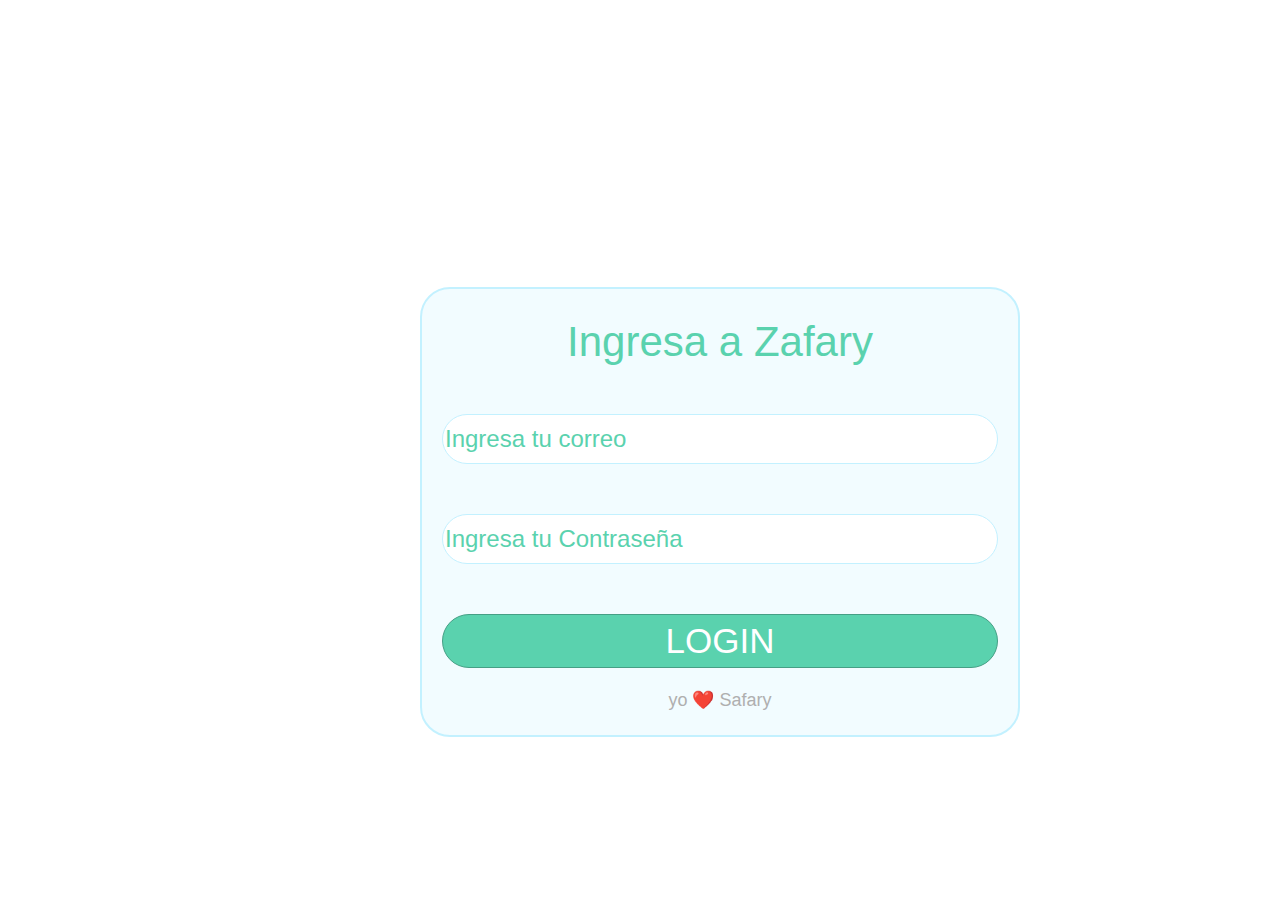
<file: Login/index.html>
<!DOCTYPE html>
<html lang="en">
<head>
    <meta charset="UTF-8">
    <meta name="viewport" content="width=device-width, initial-scale=1.0">
    <meta http-equiv="X-UA-Compatible" content="ie=edge">
    <title>Login</title>
    <link rel="stylesheet" href="styles.css">
</head>
<body class="Login">
  <main class="cuadrado">
    <section class="box-login">
  <h1>Ingresa a Zafary</h1>
  <form class="form-login">
    <input type="text" id= email placeholder="Ingresa tu correo">
    <input type="password" id="pass" placeholder="Ingresa tu Contraseña">
    <button class="button" id="boton" onclick="validarDatos()">LOGIN</button>
    <small class="yo">yo ❤️ Safary</small>
    </form>
  </section>
  </main>
  <script src="index.js"></script>
</body>
</html>
</file>
<file: Login/styles.css>
body{
  margin: 0;
  display: grid;
  grid-template-columns: 1fr;
  position: absolute;
  top: 0;
  bottom: 0;
  left: 0;
  right: 0;
}
 
main{
  display: grid;
  align-items: center;
  justify-items: center;
  
}

.box-login {
  position: absolute;
width: 600px;
height: 450px;
left: 420px;
top: 287px;
  background: #F2FCFF;
  border: 2px solid #C3F1FF;
  box-sizing: border-box;
  border-radius: 30px;
}

h1 {
  font-family: -apple-system, BlinkMacSystemFont, 'Segoe UI', Roboto, Oxygen, Ubuntu, Cantarell, 'Open Sans', 'Helvetica Neue', sans-serif;
  font-style: normal;
  font-weight: normal;
  font-size: 42px;
  line-height: 49px;
  color: #5AD2AE;
  text-align: center
}

.form-login {
  display: grid;
  grid-template-columns: 1fr;
  grid-row-gap: 10px;
  border-radius: 39.5px;
}


  

.yo{
  font-family: -apple-system, BlinkMacSystemFont, 'Segoe UI', Roboto, Oxygen, Ubuntu, Cantarell, 'Open Sans', 'Helvetica Neue', sans-serif;
  font-style: normal;
  font-weight: normal;
  font-size: 18px;
  line-height: 5px;
  color: #AFAFAF;
  text-align: center;
}

.button{
  background: #5AD2AE;
border: 1px solid #469F85;
box-sizing: border-box;
border-radius: 39.5px;
  font-family: -apple-system, BlinkMacSystemFont, 'Segoe UI', Roboto, Oxygen, Ubuntu, Cantarell, 'Open Sans', 'Helvetica Neue', sans-serif;
  font-style: normal;
  font-weight: normal;
  font-size: 35px;
  line-height: 50px;
  color: #FFFFFF;
  margin: 20px;
}

input{
  
  height: 50px;
  background: #FFFFFF;
border: 1px solid #C3F1FF;
box-sizing: border-box;
border-radius: 39.5px;
font-family: -apple-system, BlinkMacSystemFont, 'Segoe UI', Roboto, Oxygen, Ubuntu, Cantarell, 'Open Sans', 'Helvetica Neue', sans-serif;
font-style: normal;
font-weight: normal;
font-size: 24px;
line-height: 50px;
margin: 20px;
}



button:hover{
  cursor: pointer;
  background: #469F85;
}

input::placeholder{
  color: #5AD2AE;
  opacity: 1;
}
</file>
